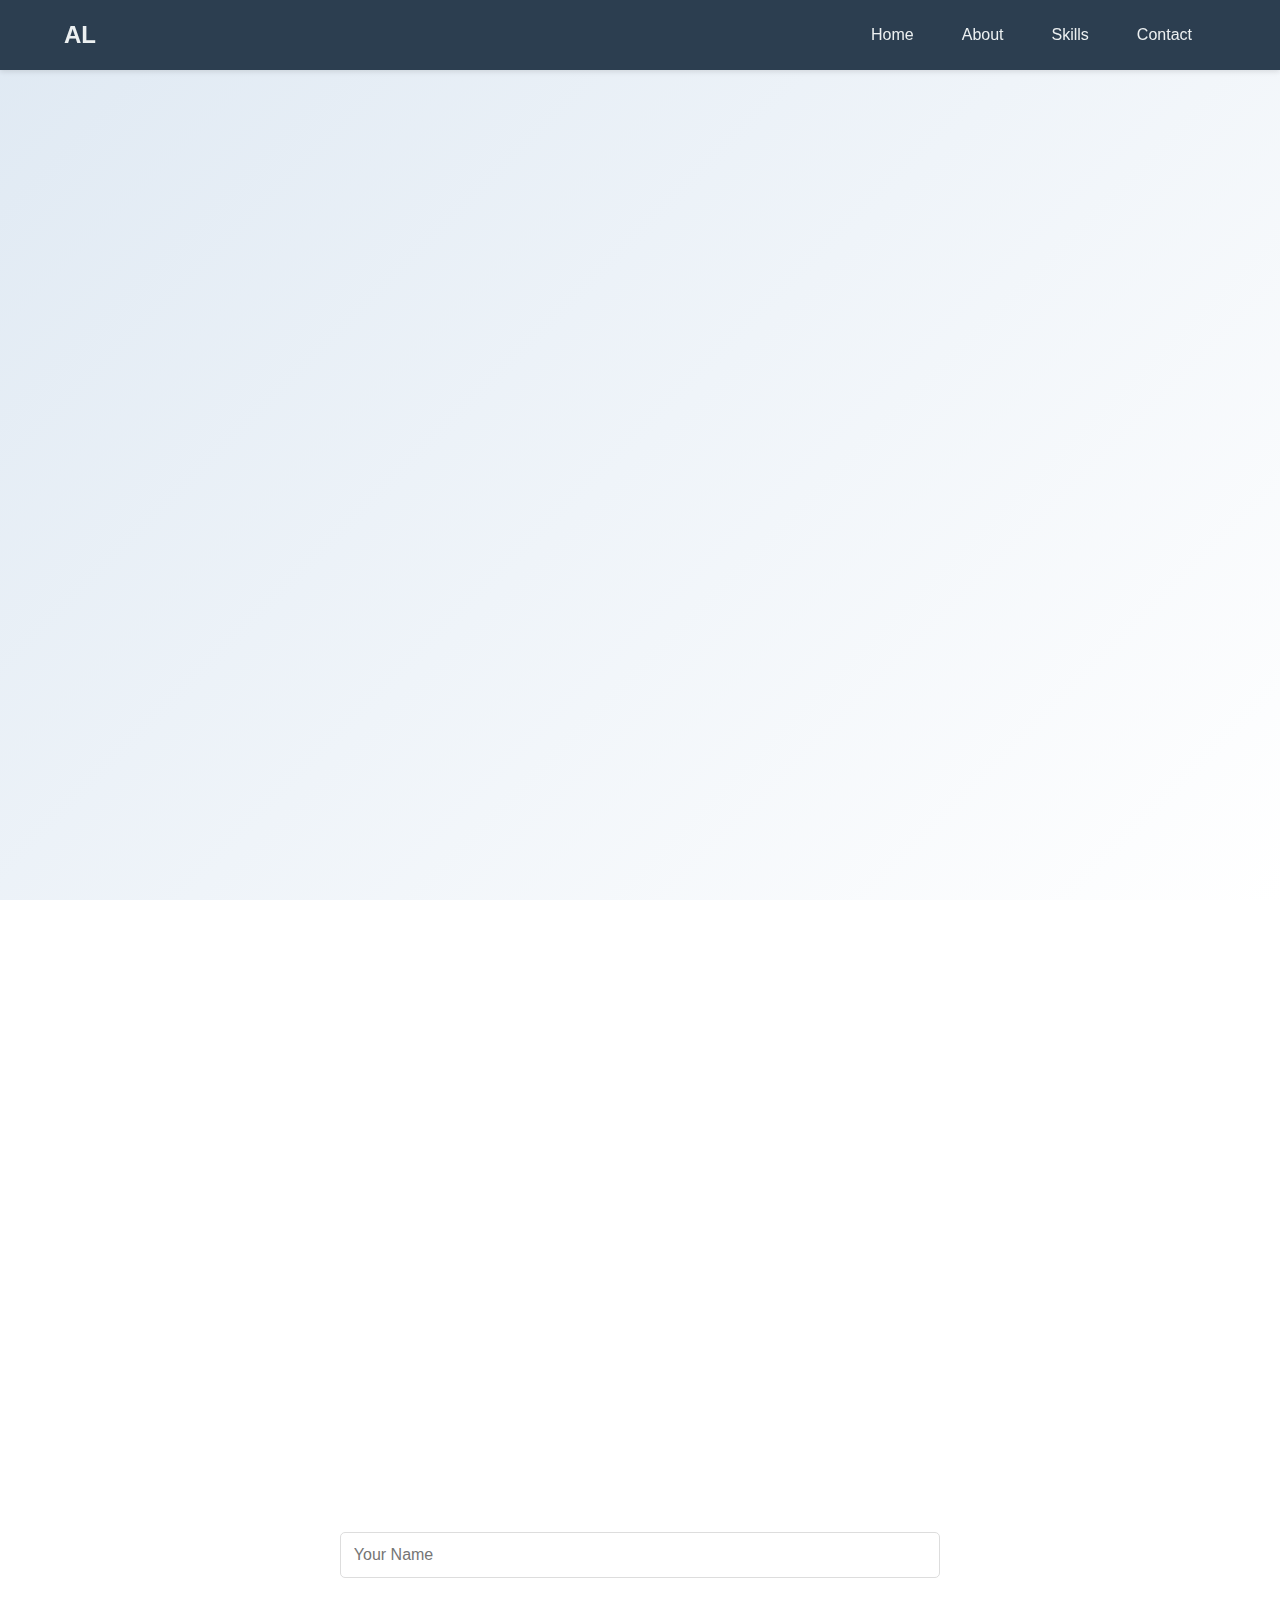
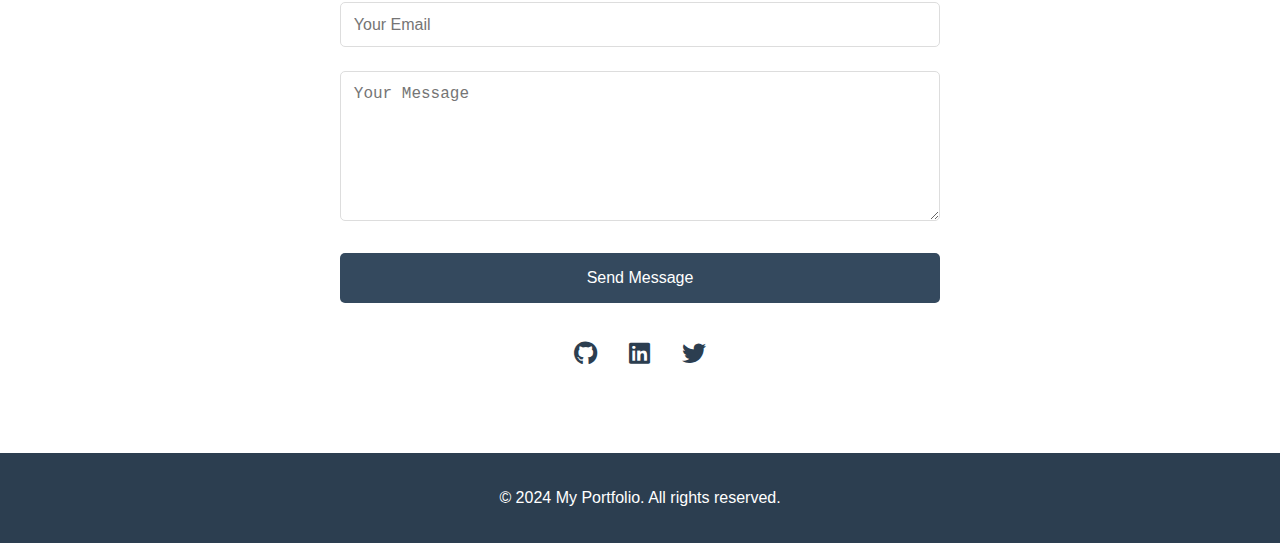
<file: index.html>
<!DOCTYPE html>
<html lang="en">
<head>
    <meta charset="UTF-8">
    <meta name="viewport" content="width=device-width, initial-scale=1.0">
    <title>Personal Portfolio</title>
    <link rel="stylesheet" href="styles.css">
    <link rel="stylesheet" href="https://cdnjs.cloudflare.com/ajax/libs/font-awesome/6.0.0/css/all.min.css">
</head>
<body>
    <!-- Navigation -->
    <nav class="navbar">
        <div class="logo">AL</div>
        <ul class="nav-links">
            <li><a href="#home">Home</a></li>
            <li><a href="#about">About</a></li>
            <li><a href="#skills">Skills</a></li>
            <li><a href="#contact">Contact</a></li>
        </ul>
        <div class="burger">
            <div class="line1"></div>
            <div class="line2"></div>
            <div class="line3"></div>
        </div>
    </nav>

    <!-- Hero Section -->
    <section id="home" class="hero">

        <div class="hero-main">
<div class="hero-content fade-in">
            <h1>Afomiya Legesse</h1>
            <p>I'm a passionate developer creating amazing web experiences</p>
            <a href="#contact" class="cta-button">Get in Touch</a>
        </div>
        </div>
        
        <div class="hero-image fade-in">

            <img src="images\photo_2025-05-19_23-22-16.jpg (2).jpg" alt="Hero Image" class="hero-image ">

        </div>
    </section>

    <!-- About Section -->
    <section id="about" class="about">
        <h2 class="fade-in">About Me</h2>
        <div class="about-content">
            <div class="about-text fade-in">
                <p>I am a dedicated web developer with a passion for creating beautiful and functional websites. I am currently Computer science and Engineering student at Adama science and Technology Univercity.With expertise in HTML, CSS, and JavaScript, I strive to build engaging user experiences.</p>
                <div class="skills">
                    <div class="skills">
                    <h3>Skills</h3>
                    <div class="skill-tags">
                        <span>HTML</span>
                        <span>CSS</span>
                        <span>JavaScript</span>
                        <span>React</span>
                        <span>Node.js</span>
                    </div>    
                    
                </div>
            </div>
        </div>
    </section>
    

    <!-- Contact Section -->
    <section id="contact" class="contact">
        <h2 class="fade-in">Get in Touch</h2>
        <div class="contact-content">
            <form id="contact-form">
                <div class="form-group">
                    <input type="text" id="name" name="name" required placeholder="Your Name">
                </div>
                <div class="form-group">
                    <input type="email" id="email" name="email" required placeholder="Your Email">
                </div>
                <div class="form-group">
                    <textarea id="message" name="message" required placeholder="Your Message"></textarea>
                </div>
                <button type="submit" class="submit-btn">Send Message</button>
            </form>
            <div class="social-links">
                <a href="#" class="social-link"><i class="fab fa-github"></i></a>
                <a href="#" class="social-link"><i class="fab fa-linkedin"></i></a>
                <a href="#" class="social-link"><i class="fab fa-twitter"></i></a>
            </div>
        </div>
    </section>

    <!-- Footer -->
    <footer>
        <p>&copy; 2024 My Portfolio. All rights reserved.</p>
    </footer>

    <script src="script.js"></script>
</body>
</html>
</file>
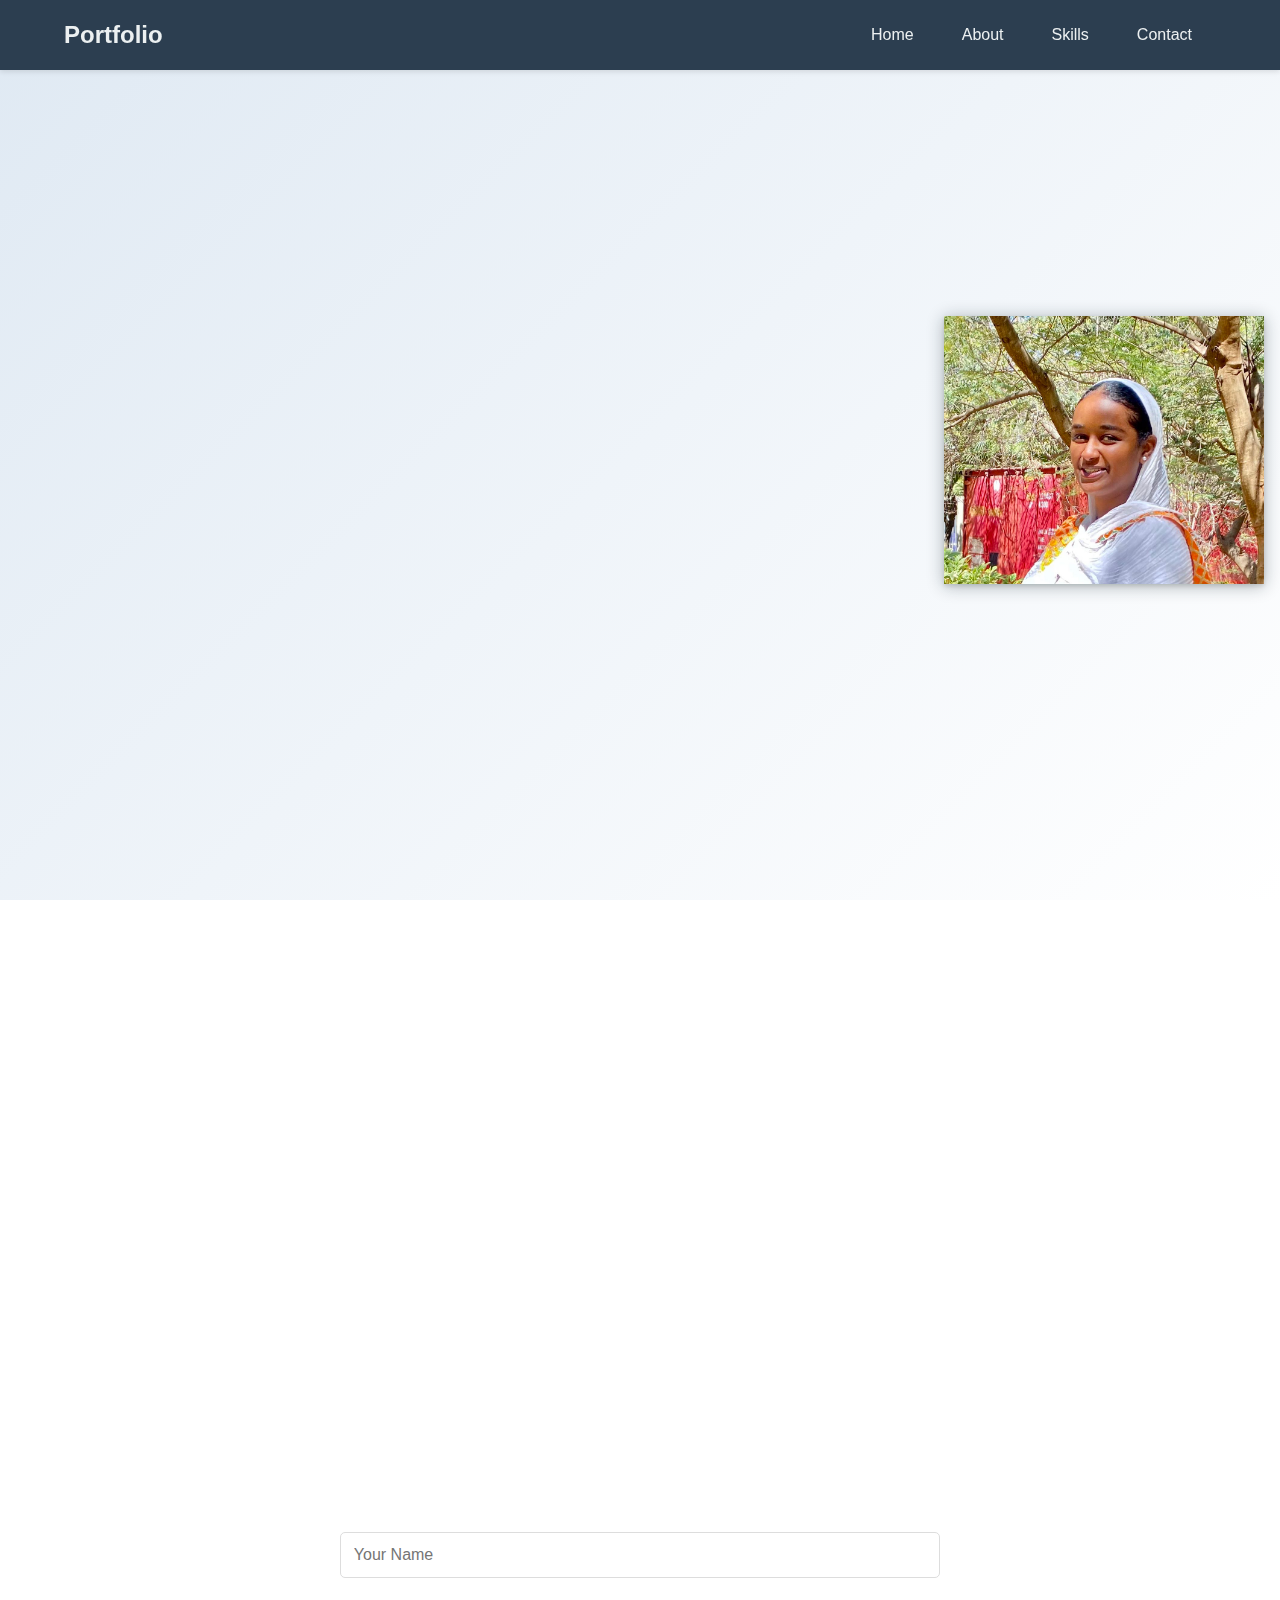
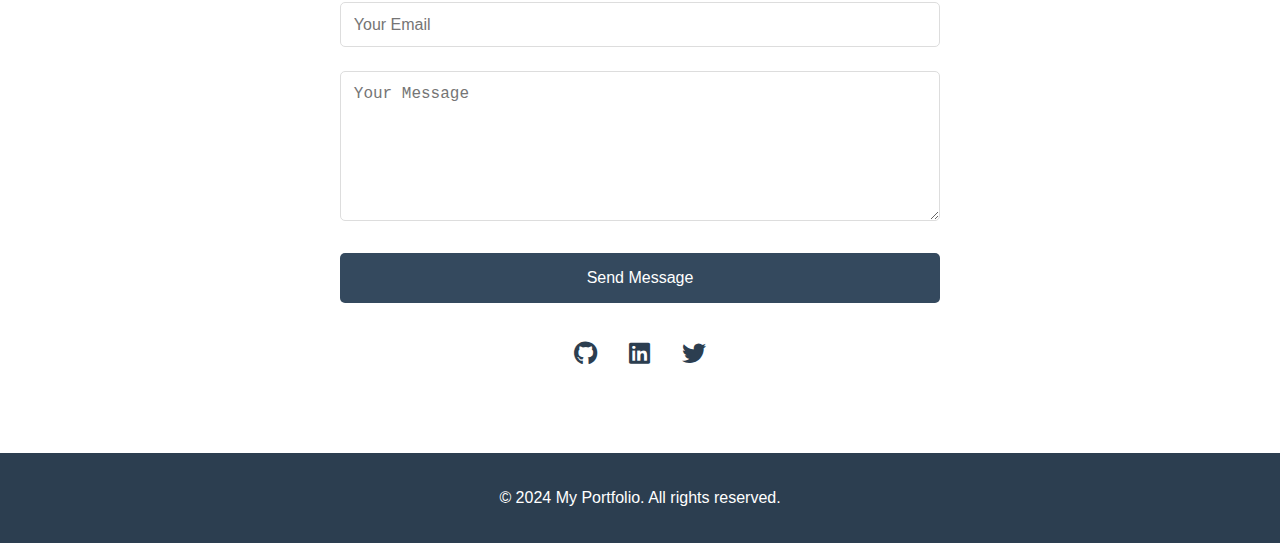
<file: indx.html>
<!DOCTYPE html>
<html lang="en">
<head>
    <meta charset="UTF-8">
    <meta name="viewport" content="width=device-width, initial-scale=1.0">
    <title>My Portfolio</title>
    <link rel="stylesheet" href="styles.css">
    <link rel="stylesheet" href="https://cdnjs.cloudflare.com/ajax/libs/font-awesome/6.0.0/css/all.min.css">
</head>
<body>
    <!-- Navigation -->
    <nav class="navbar">
        <div class="logo">Portfolio</div>
        <ul class="nav-links">
            <li><a href="#home">Home</a></li>
            <li><a href="#about">About</a></li>
            <li><a href="#skills">Skills</a></li>
            <li><a href="#contact">Contact</a></li>
        </ul>
        <div class="burger">
            <div class="line1"></div>
            <div class="line2"></div>
            <div class="line3"></div>
        </div>
    </nav>

    <!-- Hero Section -->
    <section id="home" class="hero">
        <div class="hero-content fade-in">
            <h1>Afomiya Legesse</h1>
            <p>I'm a passionate developer creating amazing web experiences</p>
            <a href="#contact" class="cta-button">Get in Touch</a>
        </div>
        <img src="photo_2025-05-19_23-22-16.jpg (2).jpg" alt="Hero Image" class="hero-image ">
    </section>

    <!-- About Section -->
    <section id="about" class="about">
        <h2 class="fade-in">About Me</h2>
        <div class="about-content">
            <div class="about-text fade-in">
                <p>I am a dedicated web developer with a passion for creating beautiful and functional websites. I am currently Computer science and Engineering student at Adama science and Technology Univercity.With expertise in HTML, CSS, and JavaScript, I strive to build engaging user experiences.</p>
                <div class="skills">
                    <div class="skills">
                    <h3>Skills</h3>
                    <div class="skill-tags">
                        <span>HTML</span>
                        <span>CSS</span>
                        <span>JavaScript</span>
                        <span>React</span>
                        <span>Node.js</span>
                    </div>    
                    
                </div>
            </div>
        </div>
    </section>
    

    <!-- Contact Section -->
    <section id="contact" class="contact">
        <h2 class="fade-in">Get in Touch</h2>
        <div class="contact-content">
            <form id="contact-form">
                <div class="form-group">
                    <input type="text" id="name" name="name" required placeholder="Your Name">
                </div>
                <div class="form-group">
                    <input type="email" id="email" name="email" required placeholder="Your Email">
                </div>
                <div class="form-group">
                    <textarea id="message" name="message" required placeholder="Your Message"></textarea>
                </div>
                <button type="submit" class="submit-btn">Send Message</button>
            </form>
            <div class="social-links">
                <a href="#" class="social-link"><i class="fab fa-github"></i></a>
                <a href="#" class="social-link"><i class="fab fa-linkedin"></i></a>
                <a href="#" class="social-link"><i class="fab fa-twitter"></i></a>
            </div>
        </div>
    </section>

    <!-- Footer -->
    <footer>
        <p>&copy; 2024 My Portfolio. All rights reserved.</p>
    </footer>

    <script src="script.js"></script>
</body>
</html>
</file>
<file: styles.css>
/* Reset and Base Styles */
* {
    margin: 0;
    padding: 0;
    box-sizing: border-box;
}

html {
    scroll-behavior: smooth;
}

body {
    font-family: 'Segoe UI', Tahoma, Geneva, Verdana, sans-serif;
    line-height: 1.6;
    color: #333;
}

/* Navigation */
.navbar {
    position: fixed;
    top: 0;
    width: 100%;
    display: flex;
    justify-content: space-between;
    align-items: center;
    padding: 1rem 5%;
    background-color: #2c3e50;
    box-shadow: 0 2px 5px rgba(0, 0, 0, 0.1);
    z-index: 1000;
}

.logo {
    font-size: 1.5rem;
    font-weight: bold;
    color: #ecf0f1;
}

.nav-links {
    display: flex;
    list-style: none;
}

.nav-links li {
    margin: 0 1.5rem;
}

.nav-links a {
    text-decoration: none;
    color: #ecf0f1;
    font-weight: 500;
    transition: color 0.3s ease;
}

.nav-links a:hover {
    color:#34495e;
}

/* Hero Section */
.hero {
    height: 100vh;
    display: flex;
    align-items: center;
    justify-content: center;
    text-align: center;
    background: linear-gradient(135deg, #dfe9f3 0%, #ffffff 100%);
    padding: 0 1rem;
}

.hero-main {
    display: flex;
    align-items: center;
    justify-content: space-between;
    
}

.hero-content{
    margin-right: 5rem;
    width: 80%;
}

.hero-content h1 {
    font-size: 3rem;
    margin-bottom: 1rem;
    color: #2c3e50;

}

.hero-image{
    box-shadow: rgba(14, 30, 37, 0.12) 0px 2px 4px 0px, rgba(14, 30, 37, 0.32) 0px 2px 16px 0px;
}

.hero-content p {
    font-size: 1.2rem;
    margin-bottom: 2rem;
    color: #34495e;
}

.cta-button {
    display: inline-block;
    padding: 1rem 2rem;
    background-color: #34495e;
    color: white;
    text-decoration: none;
    border-radius: 5px;
    transition: background-color 0.3s ease;
}

.cta-button:hover {
    background-color: #34495e;
}

.hero-image {
    width: 25vw;
    /* border-radius: 50%; */
    cursor: pointer;
    box-shadow: #34495e;
    animation:flootImage 4s ease-in-out infinite;
    transition: 0.4s ease;
    
    
}
.hero-image :hover {
    box-shadow:#34495e ;

}

/* About Section */
.about {
    padding: 5rem 10%;
    background-color: #fff;
}

.about h2 {
    text-align: center;
    margin-bottom: 3rem;
    color: #2c3e50;
}

.about-content {
    display: flex;
    justify-content: center;
    gap: 2rem;
}

.about-text {
    max-width: 600px;
}

/*.skills {
    margin-top: 2rem;
}

.skill-tags {
    display: flex;
    flex-wrap: wrap;
    gap: 1rem;
    margin-top: 1rem;
}

.skill-tags span {
    padding: 0.5rem 1rem;
    background-color: #e0e0e0;
    border-radius: 20px;
    font-size: 0.9rem;
}
/* Skill section */
.skills{
    text-align: center;
    margin-top: 2rem;}
.skill-tags{
     display: flex;
    flex-wrap: wrap;
    gap: 1rem;
     margin-top: 1rem;}
.skill-tags span{
   padding: 0.5rem 1rem;
    background-color: #e0e0e0;
    border-radius: 20px;
    font-size: 0.9rem; }



/* Contact Section */
.contact {
    padding: 5rem 10%;
    background-color: #fff;
}

.contact h2 {
    text-align: center;
    margin-bottom: 3rem;
    color: #2c3e50;
}

.contact-content {
    max-width: 600px;
    margin: 0 auto;
}

.form-group {
    margin-bottom: 1.5rem;
}

.form-group input,
.form-group textarea {
    width: 100%;
    padding: 0.8rem;
    border: 1px solid #ddd;
    border-radius: 5px;
    font-size: 1rem;
}

.form-group textarea {
    height: 150px;
    resize: vertical;
}

.submit-btn {
    width: 100%;
    padding: 1rem;
    background-color: #34495e;
    color: white;
    border: none;
    border-radius: 5px;
    cursor: pointer;
    font-size: 1rem;
    transition: background-color 0.3s ease;
}

.submit-btn:hover {
    background-color: #34495e;
}

.social-links {
    display: flex;
    justify-content: center;
    gap: 2rem;
    margin-top: 2rem;
}

.social-link {
    color: #2c3e50;
    font-size: 1.5rem;
    transition: color 0.3s ease;
}

.social-link:hover {
    color: #34495e;
}

/* Footer */
footer {
    text-align: center;
    padding: 2rem;
    background-color: #2c3e50;
    color: white;
}

/* Mobile Navigation */
.burger {
    display: none;
    cursor: pointer;
}

.burger div {
    width: 25px;
    height: 3px;
    background-color: #ecf0f1;
    margin: 5px;
    transition: all 0.3s ease;
}

/* Responsive Design */
@media screen and (max-width: 768px) {
    .nav-links {
        display: none;
    }

    .burger {
        display: block;
    }

    .nav-links.active {
        display: flex;
        flex-direction: column;
        position: absolute;
        right: 0;
        top: 70px;
        background-color: white;
        width: 100%;
        padding: 1rem;
        box-shadow: 0 2px 5px rgba(0, 0, 0, 0.1);
    }

    .nav-links.active li {
        margin: 1rem 0;
    }

    .hero-content h1 {
        font-size: 2rem;
    }

    .about-content {
        flex-direction: column;
    }
}

/* Animations */
@keyframes fadeIn {
    from {
        opacity: 0;
        transform: translateY(20px);
    }
    to {
        opacity: 1;
        transform: translateY(0);
    }
}

.fade-in {
    opacity: 0;
    animation: fadeIn 1s forwards;
}
</file>
